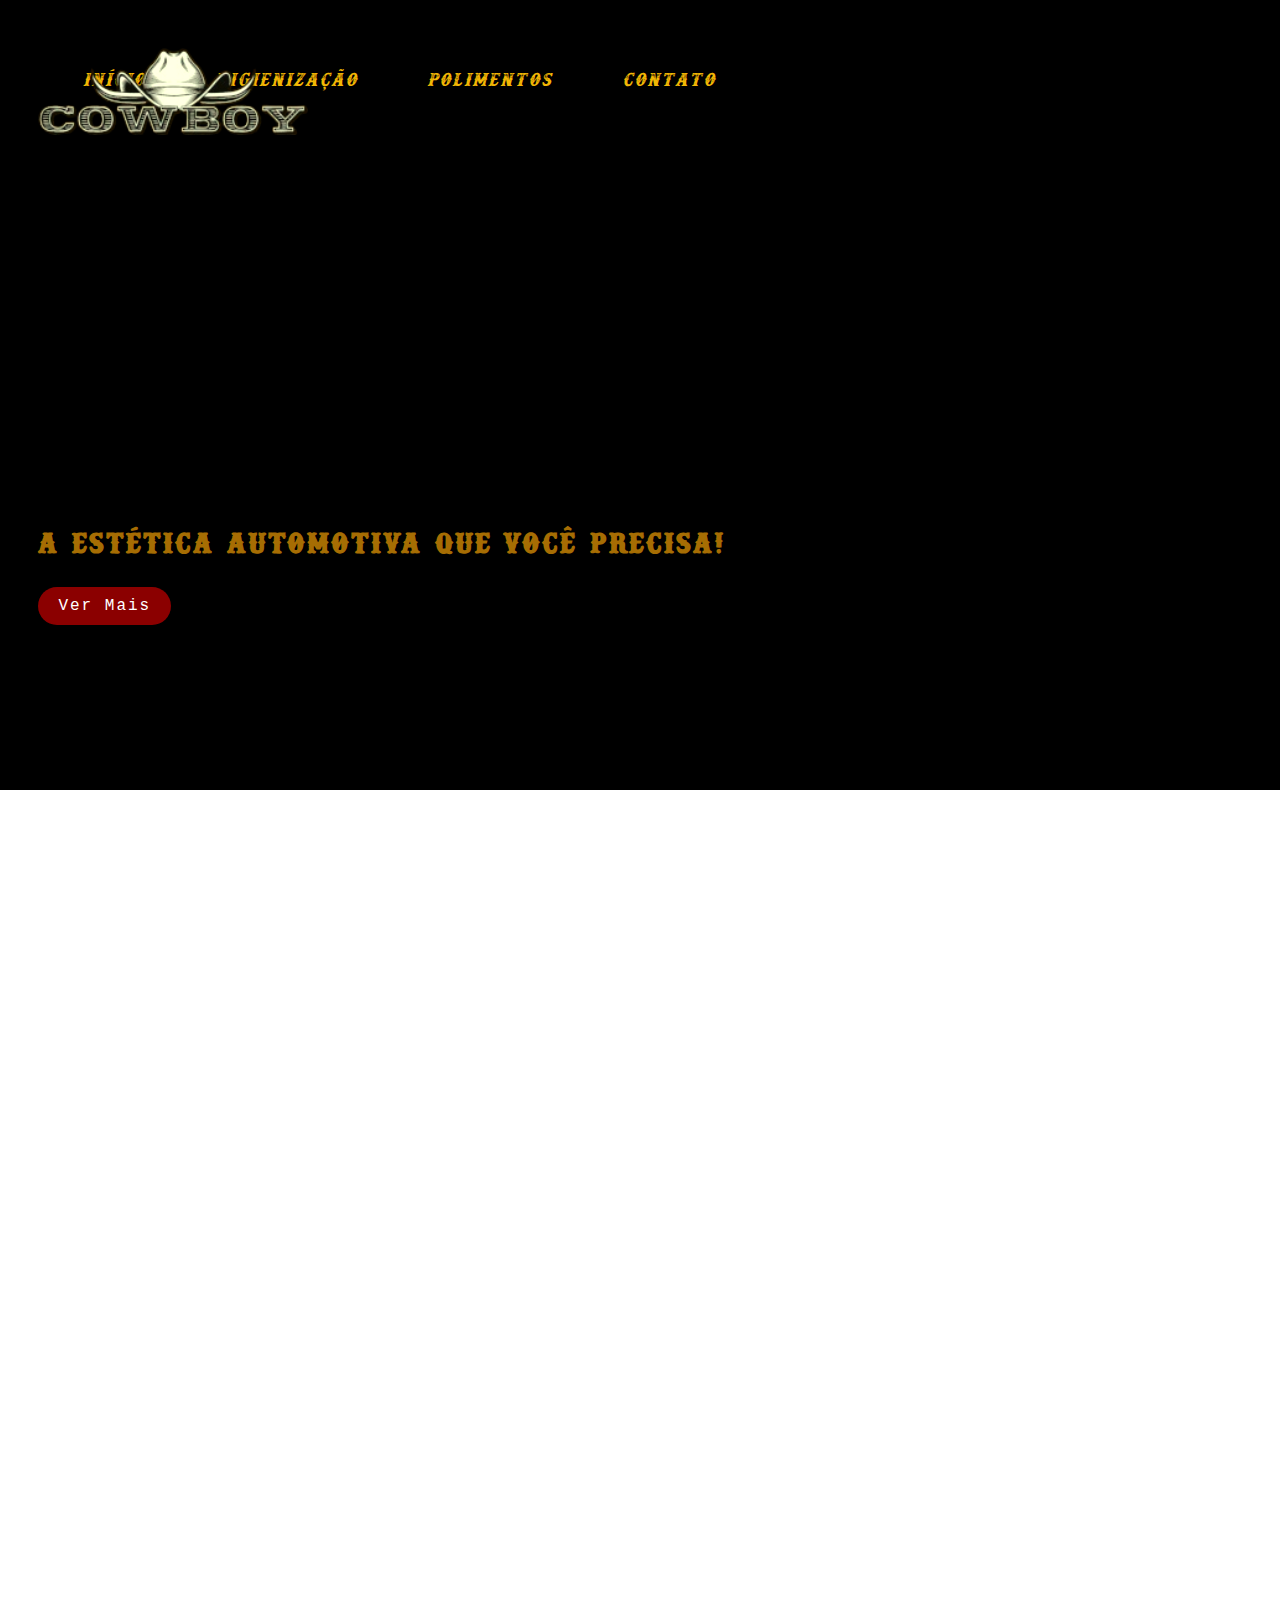
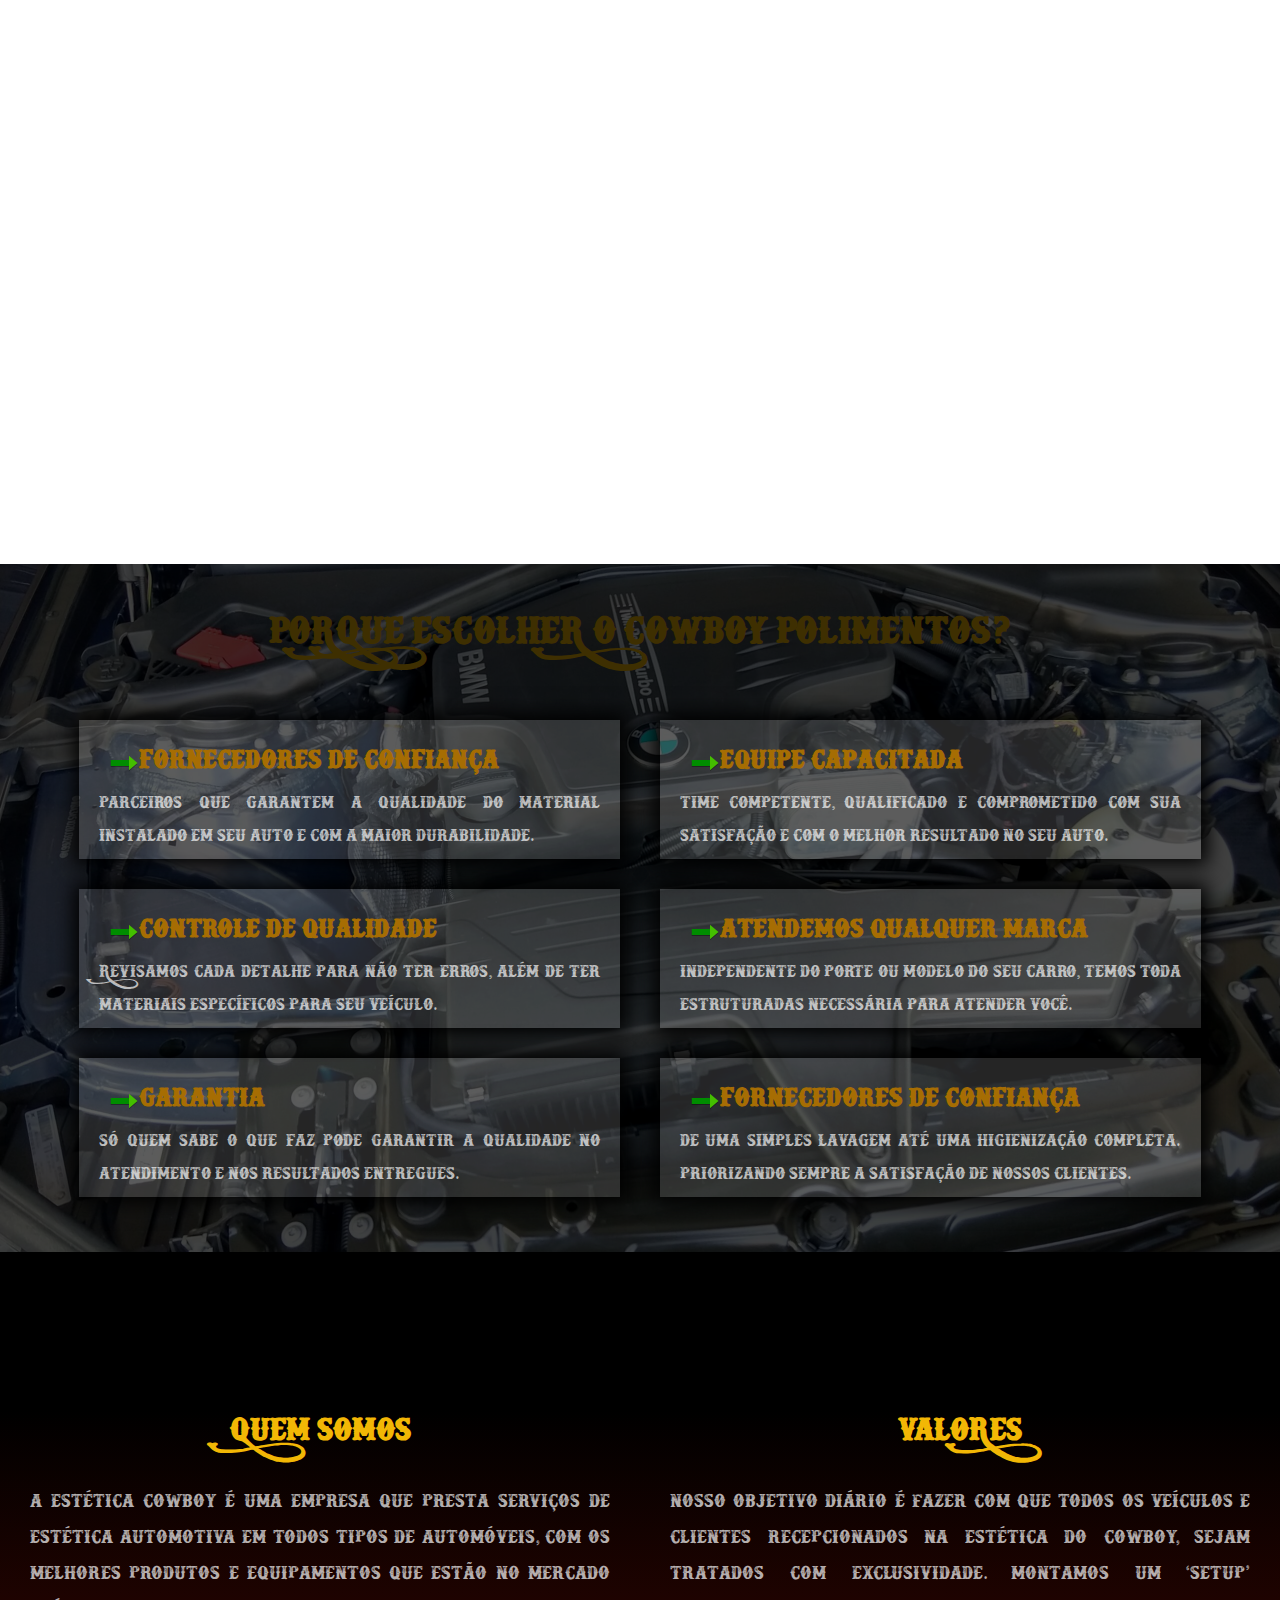
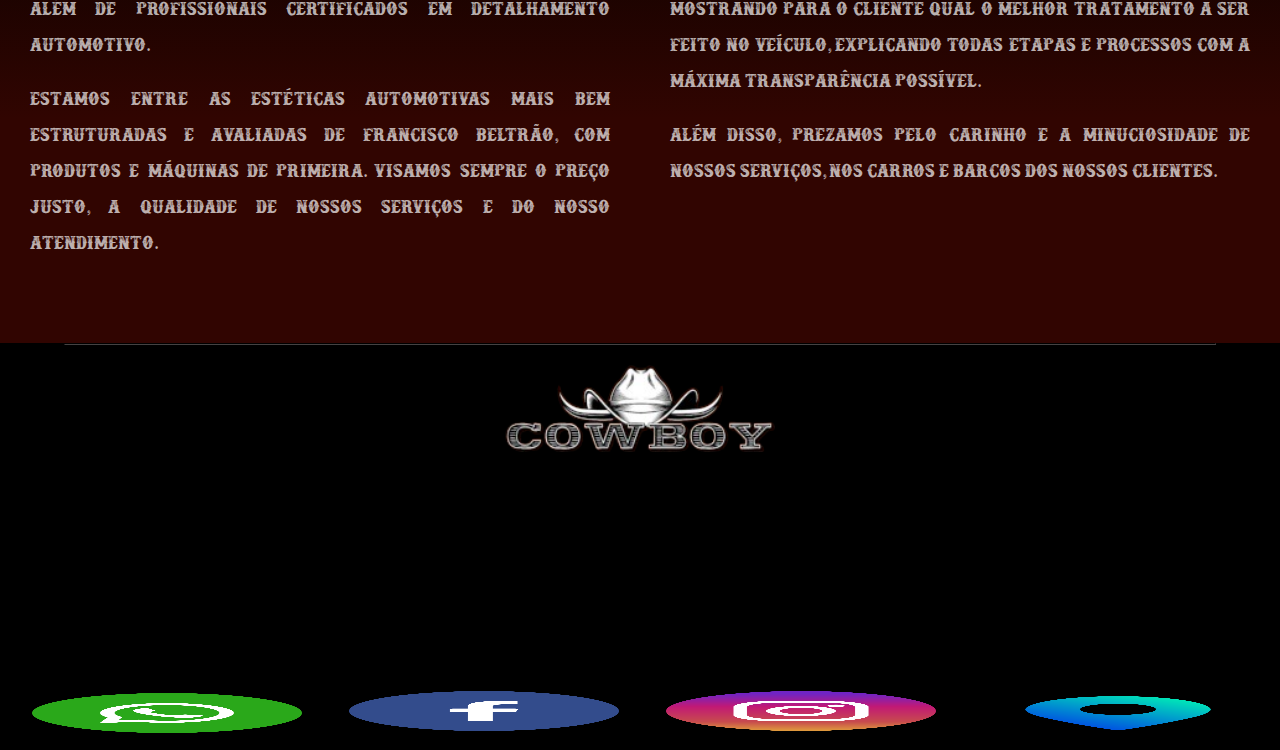
<file: index.html>
<!DOCTYPE html>
<html lang="pt-BR">
<head>
    <meta charset="UTF-8">
    <meta name="viewport" content="width=device-width, initial-scale=1.0">
    <title>Car House</title>
    <link href="https://fonts.googleapis.com/css2?family=Material+Symbols+Outlined" rel="stylesheet"/>
    <link rel="stylesheet" href="estilos/style.css">
    <link rel="stylesheet" href="estilos/media-query.css">
    <link rel="shortcut icon" href="img/favicon.ico" type="image/x-icon">
</head>

<body onresize="mudouTam()">

    <div class="container">
        <nav>
            <div class="logo">
                 <span><a href="index.html"><img src="img/logotp.png" alt=""></a></span>
            </div>
            <div class="pulse">
                <span id="burguer" class="material-symbols-outlined" onclick="clickMenu()">menu</span>
            </div>
        </nav>
        <ul id="itens">
            <li><a href="index.html">Início</a></li>
            <li><a href="lavagem.html">Higienização</a></li>
            <li><a href="polimentos.html">Polimentos</a></li>
            <li><a href="contato.html">Contato</a></li>
        </ul>
    </div>  

        <main>
            <h1>A Estética Automotiva que você precisa!</h1>
            <a href="#" class="botao">Ver Mais</a>

            <section id="trabalhos">
                <div class="services">

                    <div class="works" class="show">
                        <h3>Lavagem Externa</h3>
                            <div id="img-lavext">
                                <!--Imagem de lavagem externa-->
                            </div>
                        <div id="lavagem-ext">
                            <p class="text">Lavagem técnica, detalhando a pintura do seu automóvel,
                            tratamos cada detalhe com precisão.</p>
                        </div>
                    </div>

                    <div class="works" class="show" >
                        <h3>Limpeza Interna</h3>
                            <div id="img-limpint">
                                <!--Imagem de limpeza interna-->
                            </div>
                        <div id="limpeza-int">
                            <p class="text">Limpeza detalhada do interior, priorizando a qualidade. 
                            Descubra o brilho renovado do seu veículo com o Cowboy.</p>
                        </div>
                    </div>

                    <div class="works" class="show">
                        <h3>Tratamento de Plasticos</h3>
                            <div id="img-plastico">
                                <!--Imagem de tratamento de plasticos-->
                             </div>
                        <div id="plastico">
                            <p class="text">Limpeza e proteção dos plásticos externos, sendo revitalização ou
                            proteção cerâmica.</p>
                        </div>
                    </div>

                    <div class="works" class="show">
                        <h3>Polimento de Farol</h3>
                            <div id="img-farol">
                                <!--Imagem de polimento de farol-->
                            </div>
                        <div id="farol">
                            <p class="text">Lavagem técnica, detalhando a pintura do seu automóvel,
                                tratamos cada detalhe com precisão.</p>
                        </div>
                    </div>

                    <div class="works" class="show">
                        <h3>Chuva Acida</h3>
                            <div id="img-plastico">
                                <!--Imagem para chuva acida-->
                            </div>
                        <div id="plastico">
                            <p class="text">Limpeza e proteção dos plásticos externos, sendo revitalização ou
                            proteção cerâmica.</p>
                        </div>
                    </div>

                    <div class="works" class="show">
                        <h3>Lavagem de motor</h3>
                            <div id="img-plastico">
                                <!--Imagem de lavagem de motor-->
                            </div>
                        <div id="plastico">
                            <p class="text">Limpeza e proteção dos plásticos externos, sendo revitalização ou
                            proteção cerâmica.</p>
                        </div>
                    </div>

                </div>
            </section>

            <section class="especializada">
                <h2 id="escolher">PORQUE ESCOLHER O COWBOY POLIMENTOS?</h2>

                <div class="caixas-container">
                    <div class="caixa">
                        <div class="item_especializada">
                            <span><img src="img/flecha60.png" alt="item" class="flecha"></span>
                            <h4 class="title_espec">Fornecedores de confiança</h4>
                        </div>
                        <div class="paragrafo">
                            <p>Parceiros que garantem a qualidade do material instalado em seu auto
                            e com a maior durabilidade.</p>
                        </div>
                    </div>
                    <div class="caixa">
                        <div class="item_especializada">
                            <span><img src="img/flecha60.png" alt="item" class="flecha"></span>
                            <h4 class="title_espec">Equipe Capacitada</h4>
                        </div>
                        <div class="paragrafo">
                            <p>Time competente, qualificado e comprometido com sua satisfação
                            e com o melhor resultado no seu auto.</p>
                        </div>
                    </div>
                    <div class="caixa">
                        <div class="item_especializada">
                            <span><img src="img/flecha60.png" alt="item" class="flecha"></span>
                            <h4 class="title_espec">Controle de qualidade</h4>
                        </div>
                        <div class="paragrafo">
                            <p>Revisamos cada detalhe para não ter erros, além de ter materiais 
                            específicos para seu veículo.</p>
                        </div>
                    </div>
                    <div class="caixa">
                        <div class="item_especializada">
                            <span id="flecha_item"><img src="img/flecha60.png" alt="item" class="flecha"></span>
                            <h4 class="title_espec">Atendemos qualquer marca</h4>
                        </div>
                        <div class="paragrafo">
                            <p>Independente do porte ou modelo do seu carro, temos toda estruturadas
                            necessária para atender você.</p>
                        </div>
                    </div>
                    <div class="caixa">
                        <div class="item_especializada">
                            <span><img src="img/flecha60.png" alt="item" class="flecha"></span>
                            <h4 class="title_espec">Garantia</h4>
                        </div>
                        <div class="paragrafo">
                            <p>Só quem sabe o que faz pode garantir a qualidade no atendimento
                            e nos resultados entregues.</p>
                        </div>
                    </div>
                    <div class="caixa">
                        <div class="item_especializada">
                            <span><img src="img/flecha60.png" alt="item" class="flecha"></span>
                            <h4 class="title_espec">Fornecedores de confiança</h4>
                        </div>
                        <div class="paragrafo">
                            <p>De uma simples lavagem até uma higienização completa.
                            priorizando sempre a satisfação de nossos clientes.</p>
                        </div>
                    </div>
                </div>

            </section>
            
           

            <div class="mensagem">
                <section id="quem-somos">

                    <article id="gradient">
                        <h2 class="best2">QUEM SOMOS</h2>
                        <p class="best">A Estética Cowboy é uma empresa que presta serviços
                        de estética automotiva em todos tipos de automóveis, com
                        os melhores produtos e equipamentos que estão no mercado
                        além de profissionais certificados em detalhamento automotivo.</p>
                        <p class="best">Estamos entre as estéticas automotivas mais
                        bem estruturadas e avaliadas de Francisco Beltrão,
                        com produtos e máquinas de primeira. Visamos sempre
                        o preço justo, a qualidade de nossos serviços e
                        do nosso atendimento.</p>
                    </article>

                    <article id="gradient2">
                        <h2 class="best2">VALORES</h2>
                        <p class="best">Nosso objetivo diário é fazer com que todos os veículos e clientes
                        recepcionados na Estética do Cowboy, sejam tratados com exclusividade. 
                        Montamos um ‘setup’ mostrando para o cliente qual o melhor tratamento 
                        a ser feito no veículo, explicando todas etapas e processos com a máxima
                        transparência possível.</p>
                        <p class="best">Além disso, prezamos pelo carinho e a minuciosidade de nossos serviços, 
                        nos carros e barcos dos nossos clientes.</p>
                    </article>

                </section>
            </div>
            <hr>
            <footer>
                <div>
                    <div id="logo_footer">
                        <img src="img/logotp.png" alt="logo">
                    </div>

                    <div class="conteudo-footer">
                        <div class="localizacao">
                            <iframe src="https://maps.google.com.br/maps?f=q&source=s_q&hl=pt-BR&q=Avenida+Progresso,+363,Francisco+Beltrão-PR,85602-100&hnear=Avenida+Progresso,+363,Francisco+Beltrão-PR,85602-100&output=embed" frameborder="0"></iframe>
                        </div>
                        <div id="icones">
                            <span class="redes_sociais">
                                <img class="icones-footer" src="img/whatsapp-icone.png" alt="WhatsApp">
                                <!--<p>(46) 9 9937-9115</p>--> 
                            </span>
                            <span class="redes_sociais">
                                <a href="https://www.facebook.com/p/cowboypolimentos-100065045257791/?paipv=0&eav=AfakeFi2QgKgnM-oF58JEPKFCS1gQiYacErVVyC7sxszOZaNFLeyz_t5emhFeLmucvY&_rdr" target="_blank">
                                    <img class="icones-footer" src="img/facebook-icone.png" alt="">
                                </a>
                                <!-- <p>Facebook do Cowboy Polimentos</p> -->
                            </span>
                            <span class="redes_sociais">
                                <a href="https://www.instagram.com/cowboyesteticaautomotiva/" target="_blank">
                                    <img class="icones-footer" src="img/instagram-icone.png" alt="instagram">
                                </a>
                                <!-- <p>Instagram do Cowboy Polimentos</p> -->
                            </span>
                            <span class="redes_sociais">
                                <img class="icones-footer" src="img/localizacao-icone.png" alt="localização">
                                <!-- <p>Rua ternorio caxeta truco do bispo pardo</p> -->
                            </span>
                        </div>
                    </div>

                    <div>
                        <!--<p>Cowboy Estética Automotiva Especializada</p>
                        <p>- Todos os direitos reservados. Site desenvolvido por</p>-->
                    </div>
                </div>
            </footer>

        </main>

        <script>
            function mudouTam() {
                if (window.innerWidth >= 992){
                    itens.style.display = 'block'
                } else {
                    itens.style.display = 'none'
                }
            }
    
            function clickMenu() {
                if (itens.style.display == 'block'){
                    itens.style.display = 'none'
                }else{
                    itens.style.display = 'block'
                }
            }
        </script>

        <script>
            document.addEventListener('DOMContentLoaded', function() {
                var works = document.querySelectorAll('.works');
                var windowHeight = window.innerHeight;
            
                function checkPosition() {
                    for (var i = 0; i < works.length; i++) {
                        var positionFromTop = works[i].getBoundingClientRect().top;
                        if (positionFromTop - windowHeight <= 0) {
                            works[i].classList.add('show');
                        }
                    }
                }
                window.addEventListener('scroll', checkPosition);
                window.addEventListener('resize', checkPosition);
                checkPosition();
            });
        </script>

</body>
</html>
</file>
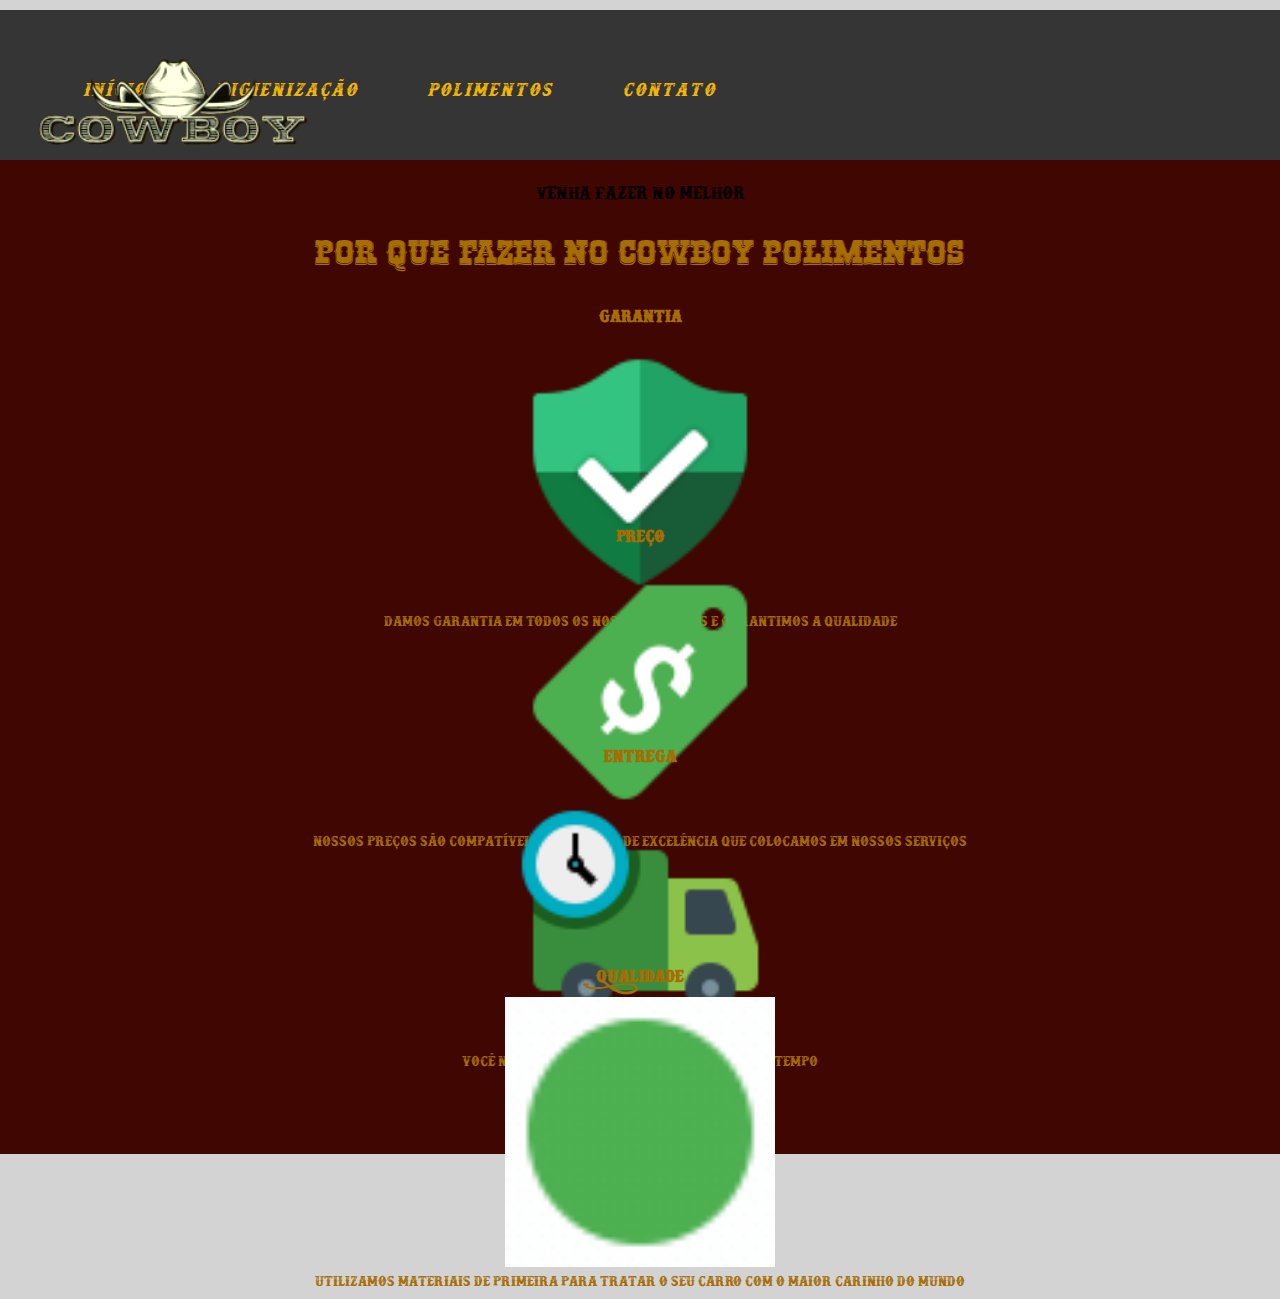
<file: contato.html>
<!DOCTYPE html>
<html lang="pt-BR">
<head>
    <meta charset="UTF-8">
    <meta name="viewport" content="width=device-width, initial-scale=1.0">
    <title>Contato</title>
    <link href="https://fonts.googleapis.com/css2?family=Material+Symbols+Outlined" rel="stylesheet"/>
    <link rel="stylesheet" href="estilos/contato.css">
    <link rel="stylesheet" href="estilos/query-abas.css">
</head>
<body onresize="mudouTam()">
    <div class="container">
        <nav>
            <div class="logo">
                 <span><a href="index.html"><img src="img/logotp.png" alt=""></a></span>
            </div>
            <div class="pulse">
                <span id="burguer" class="material-symbols-outlined" onclick="clickMenu()">menu</span>
            </div>



        </nav>
        <ul id="itens">
            <li><a href="index.html">Início</a></li>
            <li><a href="lavagem.html">Higienização</a></li>
            <li><a href="polimentos.html">Polimentos</a></li>
            <li><a href="contato.html">Contato</a></li>
        </ul>
    </div>
    <main>
        <section id="pq_fazer">
            <article>
                <div>
                    <p id="venha_fazer">Venha fazer no melhor</p>
                    <h2 id="pq_fazer_tit">Por que fazer no Cowboy Polimentos</h2>
                </div>

                <div class="box_pq_fazer">  
                    <div>
                        <h3 class="title_pq_fazer">Garantia</h3>
                        <img src="img/icons-garantia-96.png" alt="garantia">
                        <p class="descricao">Damos garantia em todos os nossos serviços e garantimos a qualidade</p>
                    </div>
                </div>

                <div class="box_pq_fazer">
                    <div>
                        <h3 class="title_pq_fazer">Preço</h3>
                        <img src="img/icons-preço-96.png" alt="preço">
                        <p class="descricao">Nossos preços são compatíveis com o nível de excelência que colocamos
                        em nossos serviços</p>
                    </div>
                </div>

                <div class="box_pq_fazer">
                    <div>
                        <h3 class="title_pq_fazer">Entrega</h3>
                        <img src="img/icons-entrega-96.png" alt="Entrega">
                        <p class="descricao">Você não vai ficar sem seu carro por muito tempo</p>
                    </div>
                </div>

                <div class="box_pq_fazer">
                    <div>
                        <h3 class="title_pq_fazer">Qualidade</h3>
                        <img src="img/icons8-boa-qualidade.gif" alt="Qualidade">
                        <p class="descricao">Utilizamos materiais de primeira para tratar o seu carro com
                        o maior carinho do mundo</p>
                    </div>
                </div>

            </article>
        </section>
    </main>
    <script>
        function mudouTam() {
            if (window.innerWidth >= 992){
                itens.style.display = 'block'
            } else {
                itens.style.display = 'none'
            }
        }

        function clickMenu() {
            if (itens.style.display == 'block'){
                itens.style.display = 'none'
            }else{
                itens.style.display = 'block'
            }
        }
    </script>
</body>
</html>
</file>
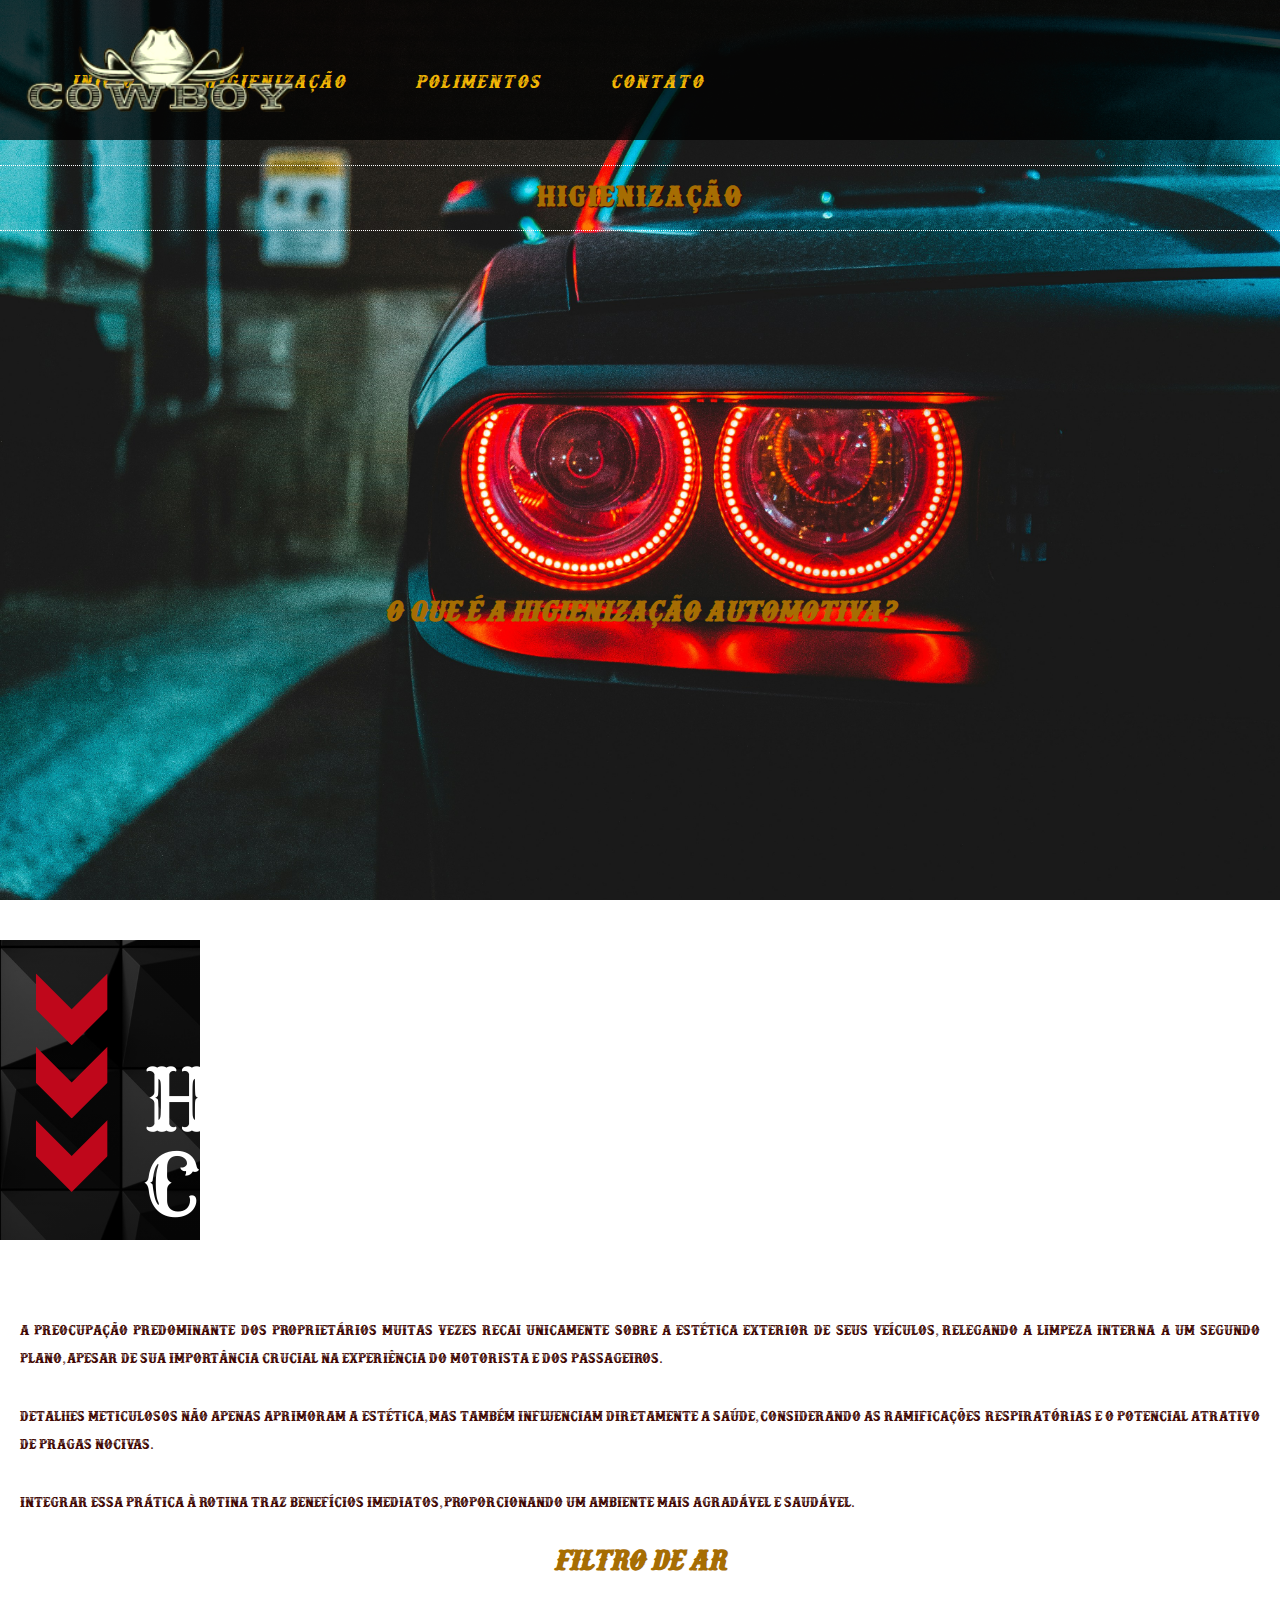
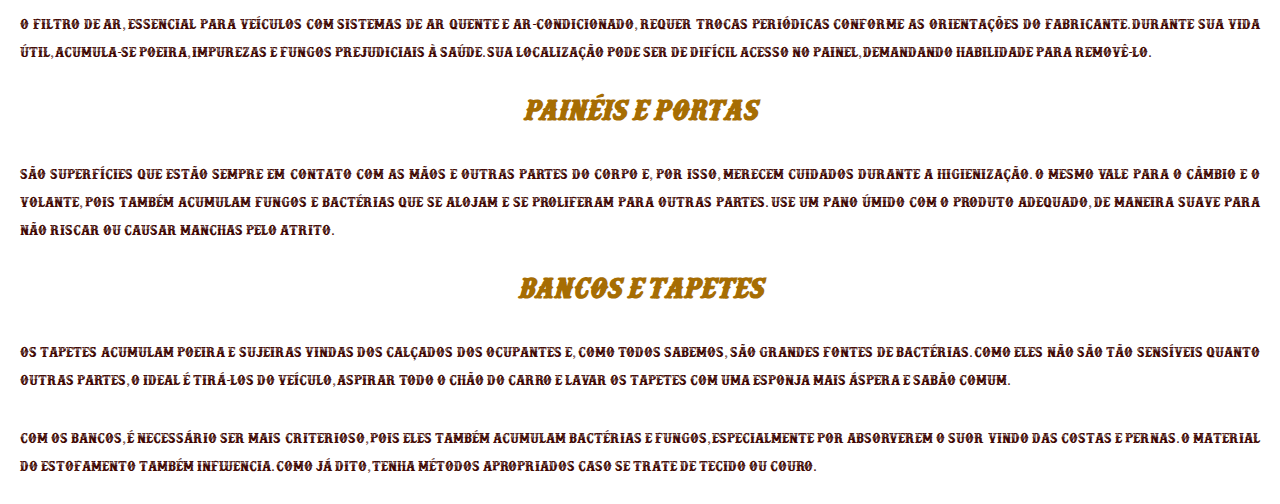
<file: lavagem.html>
<!DOCTYPE html>
<html lang="pt-BR">
<head>
    <meta charset="UTF-8">
    <meta name="viewport" content="width=device-width, initial-scale=1.0">
    <title>Lavagem</title>
    <link href="https://fonts.googleapis.com/css2?family=Material+Symbols+Outlined" rel="stylesheet"/>
    <link rel="stylesheet" href="estilos/lavagem.css">
    <link rel="stylesheet" href="estilos/query-abas.css">
    <link rel="shortcut icon" href="img/favicon.ico" type="image/x-icon">
</head>
<body onresize="mudouTam()">
    <div id="img_fundo">
        <div class="container">
            <nav>
                <div class="logo">
                     <span><a href="index.html"><img src="img/logotp.png" alt=""></a></span>
                </div>
                <div class="pulse">
                    <span id="burguer" class="material-symbols-outlined" onclick="clickMenu()">menu</span>
                </div>
            </nav>
            <ul id="itens">
                <li><a href="index.html">Início</a></li>
                <li><a href="lavagem.html">Higienização</a></li>
                <li><a href="polimentos.html">Polimentos</a></li>
                <li><a href="contato.html">Contato</a></li>
            </ul>
        </div>
        <main>
            <div>
                <div class="linha" id="line"></div>
                <h1 class="text">HIGIENIZAÇÃO</h1>
                <div class="linha"></div>
            </div>
            <div style="height: 40vh;"></div>
            <div id="dodge">
                <h2>O que é a higienização automotiva?</h2>
            </div>
    </div>
        <section class="higieni">
            <article class="o_que_e">

                <div style="height: 360px;">
                    <div id="img_higieni">
                    
                    </div>
                </div>
                <p class="text">A preocupação predominante dos proprietários muitas vezes recai 
                unicamente sobre a estética exterior de seus veículos, relegando a limpeza interna a 
                um segundo plano, apesar de sua importância crucial na experiência do motorista e dos 
                passageiros.</p>

                <p class="text">Detalhes meticulosos não apenas aprimoram a estética, mas também influenciam 
                diretamente a saúde, considerando as ramificações respiratórias e o potencial atrativo 
                de pragas nocivas.</p>
                <p class="text">Integrar essa prática à rotina traz benefícios imediatos, proporcionando 
                um ambiente mais agradável e saudável.</p>
            </article>
            <article>
                <h2>Filtro de Ar</h2>
                <p class="text">O filtro de ar, essencial para veículos com sistemas de ar quente e 
                ar-condicionado, requer trocas periódicas conforme as orientações do fabricante. Durante 
                sua vida útil, acumula-se poeira, impurezas e fungos prejudiciais à saúde. Sua localização 
                pode ser de difícil acesso no painel, demandando habilidade para removê-lo.</p>
            </article>
            <article>
                <h2>Painéis e portas</h2>
                <p class="text">São superfícies que estão sempre em contato com as mãos e outras partes 
                do corpo e, por isso, merecem cuidados durante a higienização. O mesmo vale para o câmbio 
                e o volante, pois também acumulam fungos e bactérias que se alojam e se proliferam para 
                outras partes. Use um pano úmido com o produto adequado, de maneira suave para não riscar 
                ou causar manchas pelo atrito.</p>
            </article>
            <article>
                <h2>Bancos e tapetes</h2>
                <p class="text">Os tapetes acumulam poeira e sujeiras vindas dos calçados dos ocupantes 
                e, como todos sabemos, são grandes fontes de bactérias. Como eles não são tão sensíveis 
                quanto outras partes, o ideal é tirá-los do veículo, aspirar todo o chão do carro e lavar 
                os tapetes com uma esponja mais áspera e sabão comum.</p>
                <p class="text">Com os bancos, é necessário ser mais criterioso, pois eles também acumulam 
                bactérias e fungos, especialmente por absorverem o suor vindo das costas e pernas. O material 
                do estofamento também influencia. Como já dito, tenha métodos apropriados caso se trate de 
                tecido ou couro.</p>
            </article>
        </section>
    </main>
    <script>
        function mudouTam() {
            if (window.innerWidth >= 992){
                itens.style.display = 'block'
            } else {
                itens.style.display = 'none'
            }
        }

        function clickMenu() {
            if (itens.style.display == 'block'){
                itens.style.display = 'none'
            }else{
                itens.style.display = 'block'
            }
        }
    </script>
</body>
</html>
</file>
<file: estilos/style.css>
@charset "UTF-8";

@import url('https://fonts.googleapis.com/css2?family=Climate+Crisis&family=Mukta:wght@700&display=swap');

@font-face {
    font-family: 'fonte1';
    src: url(../fontes/docktrin.ttf) format('truetype');
}

@font-face {
    font-family: 'fonte2';
    src: url(../fontes/RioGrande.ttf) format('truetype');
}

@font-face {
    font-family: 'fonte3';
    src: url(../fontes/SHADSER.TTF) format('truetype');
}

@font-face {
    font-family: 'fonte4';
    src: url(../fontes/WOODCUT.TTF) format('truetype');
    font-weight: normal;
    font-style: normal;
}

:root {
    --cor1: #F2B705;
    --cor2: #A66D03;
    --cor3: #591202;
    --cor4: #8C2D18;
    --cor5: #400601;
}

* {
    margin: 0px;
    padding: 0px;
    box-sizing: border-box;
}

body {
    background-image: url(https://conceitoideal.com.br/wp-content/uploads/2013/07/overpower-centro-automotivo.jpg);
    background-size: cover;
    background-repeat: no-repeat;
    background-color: black;
    max-width: 100%;
    height: 400px;
}

.container {
    padding: 3%;
    margin: 10px 0px 0px 0px;
}

nav > .logo {
    font-size: 5em;
    color: whitesmoke;
    font-weight: bold;
    cursor: pointer;
}

nav > .logo > span > a {
    font-family: 'fonte2';
}

div.pulse {
    color: var(--cor1);
}

a {
    color: white;
    text-decoration: none;
}

nav {
    display: flex;
    align-items: center;
    justify-content: space-between;
}

nav > div > span > a > img {
    filter: invert(18%) sepia(30%) saturate(134%) hue-rotate(389deg) brightness(100%) contrast(148%);
}

ul {
    list-style: none;
}

ul > li {
    display: inline-flex;
}

ul > li > a {
    padding: 10px 20px;
    font-size: 1.2em;
    font-family: fonte1;
    font-style: italic;
    color: var(--cor1);
    letter-spacing: 0.8px;
    border-radius: 30px;
    transition: 0.5s;
    border: none;
}

ul > li > a:hover {
    background-color: darkred;
    transform: translate(-3px, 3px);
    box-shadow: 1px 0px 15px rgb(80 3 3 / 64%);
    transition: transform 0.4s, border 0.8s rgb(70, 2, 2) !important;
}

main > h1 {
    margin-top: 25%;
    font-size: 25px;
    padding: 0% 3% 0% 3%;
    font-family: 'fonte1', Courier, monospace;
    letter-spacing: 3px;
    color: var(--cor2);
}

.botao {
    margin: 10px 0px 10px 3%;
    font-family: 'Courier New', Courier, monospace;
    letter-spacing: 2px;
    display: inline-flex;
    background-color: darkred;
    padding: 10px 20px;
    border-radius: 20px;
}

.botao:hover {
    background-color: rgb(73, 4, 4);
    transform: translate(-3px, 3px);
    transition: transform 0.4s;
}

div.services {
    height: auto;
    width: auto;
    margin-top: 155px;
    padding: 50px;
    background-color: white;
    background-image: url(https://bhprimeautomotiva.com.br/wa_images/background.jpg?v=1eal001);
}

.text {
    font-family: fonte1;
    color: var(--cor5);
}

.works {
    padding: 15px;
    border: 1px solid var(--cor5);
    height: auto;
    text-align: justify;    
    margin: 28px 0px;
    box-shadow: 1px 0px 19px 6px var(--cor5);
    opacity: 0;
    transform: translateY(20px);
    transition: opacity 1.5s ease, transform 0.5s ease;
}

.works.show {
    opacity: 1;
    transform: translateY(0); 
}

div#img-lavext {
    height: 150px;
    background-image: url(../img/lavagem-ext.jpg);
    background-size: cover;
    background-position: center center;
}

div#lavagem-ext {
    margin-top: 8px;
}

div#img-limpint {
    height: 150px;
    background-image: url(../img/limp-int.png);
    background-size: cover;
    background-position: center right;
}

div#limpeza-int {
    margin-top: 8px;
}

div#img-plastico {
    height: 150px;
    background-image: url(../img/plastico.jpg);
    background-size: cover;
}

div#plastico {
    margin-top: 8px;
}

div#img-farol {
    height: 150px;
    background-image: url(../img/polimento_farol.jpg);
    background-size: cover;
    background-position: center center;
}

div#farol {
    margin-top: 8px;
}


section > div > div > h3 {
    font-family: fonte3;
    font-size: 1.3em;
    text-align: center;
    letter-spacing: 0.6px;
    color: var(--cor2);
}

div.mensagem {
    position: relative;
    margin-top: 250px;
}

section#quem-somos {
    margin-top: -120px;
}

main > div > section {
    margin-top: 250px;
    /*padding: 3%;*/
}

main > div > section > article {
    padding-top: 40px;
    /*background-image: linear-gradient(to bottom, black 5%, #400601 60%);*/
    color: #A66D03;
}

main > div > section > article > h2 {
    padding: 5px;
    margin-bottom: 5px;
    font-family: 'fonte1';
    font-size: 2em;
    text-align: center;
    color: #F2B705;
}

.best {
    margin-bottom: -2px;
    padding: 3%;
    text-align: justify;
    font-size: 1em;
    font-family: 'fonte1';
    font-weight: normal;
}

article#gradient {
    background-image: linear-gradient(to bottom, black 5%, #310501 60%);
}

article#gradient2 {
    background-image: linear-gradient(to top, black 5%, #310501 40%);
}

/*#polimento {
    height: 400px;
    width: 100vw;
    background-color: aliceblue;
}

div#teste {
    
    background-image: url(../img/lavagem-ext.jpg);
    background-size: cover;
    background-position: center center;

    url('wa_images/background.jpg?v=1eal001')
}*/



.especializada {
    background-image: url(../img/motor_bmw.jpg);
    background-size: cover;
    background-position: center;
    height: auto;
    position: relative;
    display: flex;
    flex-direction: column;
    text-align: center;
    align-items: center;
}

.especializada::before {
    width: 100%;
    height: 100%;
    content: '';
    position: absolute;
    background-color: rgba(0, 0, 0, 0.747);
    z-index: 1;
}

.caixa {
    background-color: rgba(255, 255, 255, 0.144);
    position: relative;
    z-index: 2;
    display: block;
    margin: 15px;
    padding: 20px;
    width: 90%;
    box-shadow: 1px 0px 19px 6px black;
}

.caixa:hover {
    transform: translate3d(0px, 5px, -5px);
    transition: transform 0.4s;
    background-color: rgba(255, 255, 255, 0.295);
    box-shadow: 1px 0px 19px 6px rgb(34, 33, 33);
}


.item_especializada {
    display: flex;
    align-items: center;
    color: var(--cor2);
    padding-right: 10px;
}

p {
    color: rgba(255, 255, 255, 0.699);
}

.flecha {
    height: 30px;
    width: 30px;
    margin-left: 10px;
}

.title_espec {
    font-family: 'fonte1', Courier, monospace;
    text-align: justify;
    font-size: 18px;
}

.paragrafo {
    text-align: justify;
    font-family: 'fonte1', Courier, monospace;
}

h2#escolher {
    color: var(--cor1);
    font-size: 2.2em;
    font-family: 'fonte1', Courier, monospace;
    padding-top: 30px;
}

hr {
    border-color: rgba(56, 54, 54, 0.493);
    width: 90vw;
    margin: auto;
}

div#logo_footer {
    text-align: center;
    margin: 20px;
}

div#icones {
    display: flex;
}

.icones-footer {
    height: 40px;
    margin: 5px 15px 15px 32px;
}

.redes_sociais {
    display: flex;
    align-items: center;
}

.localizacao {
    margin: 50px 20px 30px 20px;
}

iframe {
    display: block;
    border-radius: 10px;
    width: 100%;
}





/*    background-attachment: scroll, fixed; rolar e img parada */
</file>
<file: estilos/media-query.css>
@charset 'UTF-8';

@media screen and (max-width: 768px) {
    * {
        margin: 0px;
        padding: 0px;
    }

    body {
        width: 100vw;
        height: 100vh;
        background-image: url(https://conceitoideal.com.br/wp-content/uploads/2013/07/overpower-centro-automotivo.jpg);
        background-size: cover;
        background-position: center right;
    }

    #itens {
        display: none;
    }

    div.container {
        margin-bottom: 427px;
        padding: 0px;
    }

    div.services {
        margin-top: 130px;
    }

    nav {
        background-color: #000000bf;
    }

    nav > .logo {
        padding-left: 3%;
    }

    .pulse {
        padding: 3%;
    }

    span#burguer {
        font-size: 30px;
    }

    ul {
        background-color: #000000bf;
        width: 100vw;
        padding: 30px 10px;
        border-top: 1px solid white;
    }

    nav > .logo > span > a {
        font-family: 'fonte2';
        letter-spacing: 5px;
    }

    ul > li {
        display: block;
        font-size: 0.8em;
        padding: 8px;
    }

    ul > li > a {
        padding: 5px 10px;
        font-family: fonte1;
        letter-spacing: 2px;
    }

    main > h1 {
        margin-top: 90%;
        font-size: 1.4em;
        letter-spacing: 2px;
    }

    .works {
        padding: 25px 15px 25px 15px;
        margin: 40px 0px;
        opacity: 0;
        transition: opacity 1.0s cubic-bezier(0.99, 0.01, 0, 1.01), transform 0.5s ease;
    }

    .works.show {
        opacity: 1;
        transform: translateY(0); 
    }

    div.works.show:hover {
        box-shadow: 1px 0px 6px 6px var(--cor5);
        transition: margin 0.5s ease-in-out;
        margin: 0px -10px 0px -10px;
        background-color: #00000017;
    }

    section > div > div > h3 {
        margin-bottom: 15px;
    }

    .text {
        margin-top: 15px;
    }

    section#pq_fazer {
        /*background-color: white;*/
        text-align: center;
        /*margin-top: 50px;*/
    }

    p#venha_fazer {
        font-size: 20px;
        font-family: 'fonte1';
        font-style: italic;
    }

    h2#pq_fazer_tit {
        font-size: 35px;
        font-family: 'fonte2', Arial, Helvetica, sans-serif;
    }

    .title_pq_fazer {
        font-size: 25px;
    }

    .especializada {
        padding-bottom: 15px;
    }

    .caixa {
        margin: 20px auto;
    }

    .best {
        margin: 10px 10px 0px 10px;
    }

    article#gradient2 {
        padding-bottom: 80px;
    }
    
}

@media screen and (min-width: 769px) and (max-width: 992px) {
    * {
        margin: 0px;
        padding: 0px;
    }

    body {
        background-image: url(https://conceitoideal.com.br/wp-content/uploads/2013/07/overpower-centro-automotivo.jpg);
        background-size: cover;
        background-position: center right;
        width: 100vw;
        height: 100vh;
    }

    #itens {
        display: none;
    }

    div.container {
        margin-bottom: 427px;
        padding: 0px;
    }

    nav {
        background-color: #000000bf;
    }

    img {
        width: 270px;
    }

    nav > .logo {
        padding: 3%;
        font-size: 4em;
    }

    nav > .logo > span > a {
        font-family: 'fonte2';
        letter-spacing: 5px;
    }

    .pulse {
        padding: 3%;
    }

    span#burguer {
        font-size: 35px;
    }

    ul {
        background-color: #000000bf;
        height: 85px;
        padding: 20px;
        border-top: 1px solid white;
        text-align: center;
    }

    ul > li > a {
        padding: 10px 37px;
        font-size: 1.2em;
        font-family: fonte1;
        font-style: italic;
        letter-spacing: 2px;
    }

    main > h1 {
        margin-top: 650px;
        font-size: 1.8em;
        font-family: fonte1;
        letter-spacing: 3px;
    }

}

@media screen and (min-width: 992px){
    span#burguer{
        display: none;
    }

    img {
        width: 270px;
    }

    ul {
        display: flex;
        flex-direction: row-reverse;
        margin-top: -100px;
    }

    ul > li {
        padding-left: 25px;
    }

    ul > li > a {
        font-size: 1.3em;
        letter-spacing: 2px;
    }

    main > h1 {
        font-size: 2em;
        letter-spacing: 2px;
        word-spacing: 5px;
    }

    div.services {
        height: auto;
        display: flex;
        padding: 70px 50px 70px 50px;
        flex-wrap: wrap;
        justify-content: space-between;
    }

    .services {
        justify-content: center;
    }

    .works {
        width: calc(33.33% - 90px);
        height: auto;
        margin: 60px 20px 60px 20px;
    }

    div#img-lavext {
        height: 250px;
        margin: 10px 0px 10px 0px;
    }

    div#img-limpint {
        height: 250px;
        margin: 10px 0px 10px 0px;
    }

    div#img-plastico {
        height: 250px;
        margin: 10px 0px 10px 0px;
    }

    div#img-farol {
        height: 250px;
        margin: 10px 0px 10px 0px;
    }
    
    section > div > div > h3 {
        padding: 20px 0px 20px 0px;
    }

    .text {
        margin-top: 25px;
    }

    article#gradient2 {
        padding-top: 70px;
    }

    .best {
        padding: 10px;
        font-size: 1.4em;
    }

    .caixa {
        width: 47%;
        height: 139px;
    }

    .title_espec {
        font-size: 1.8em;
    }

    .paragrafo {
        font-size: 1.2em;
    }

    .caixas-container {
        display: flex;
        justify-content: space-between;
        flex-wrap: wrap;
        width: 90%;
        margin: 30px 0px 40px 0px;
    }

    h2#escolher {
        font-size: 2.6em;
        padding: 40px 0px 0px 0px;
    }

    section#quem-somos {
        display: flex;
    }

    article#gradient {
        padding: 20px;
    }

    article#gradient2 {
        background-image: linear-gradient(to bottom, black 5%, #310501 60%);
        padding: 20px;
    }

    .best {
        font-size: 1.3em;
    }

    .best2 {
        font-size: 2.2em;
    }

    article#gradient, article#gradient2 {
        width: 50vw;
        padding-bottom: 70px;
    }

}

@media screen and (min-height: 828px) {
    main {
        padding-top: 14px;
    }

    main > h1 {
        margin-top: 28%;
    }
}
</file>
<file: estilos/contato.css>
@charset "UTF-8";

@import url('https://fonts.googleapis.com/css2?family=Climate+Crisis&family=Mukta:wght@700&display=swap');

@font-face {
    font-family: 'fonte1';
    src: url(../fontes/docktrin.ttf) format('truetype');
}

@font-face {
    font-family: 'fonte2';
    src: url(../fontes/RioGrande.ttf) format('truetype');
}

@font-face {
    font-family: 'fonte3';
    src: url(../fontes/SHADSER.TTF) format('truetype');
}

@font-face {
    font-family: 'fonte4';
    src: url(../fontes/WOODCUT.TTF) format('truetype');
    font-weight: normal;
    font-style: normal;
}

:root {
    --cor1: #F2B705;
    --cor2: #A66D03;
    --cor3: #591202;
    --cor4: #8C2D18;
    --cor5: #400601;
}

* {
    margin: 0px;
    padding: 0px;
    box-sizing: border-box;
}

body {
    background-image: none;
    background-color: rgba(0, 0, 0, 0.171);
    max-width: 100%;
    height: 400px;
}

.container {
    padding: 3%;
    margin: 10px 0px 0px 0px;
}

nav > .logo {
    font-size: 5em;
    color: whitesmoke;
    font-weight: bold;
    cursor: pointer;
}

nav > .logo > span > a {
    font-family: 'fonte2';
}

div.pulse {
    color: var(--cor1);
}

a {
    color: white;
    text-decoration: none;
}

nav {
    display: flex;
    align-items: center;
    margin-top: 10px;
    justify-content: space-between;
}

nav > div > span > a > img {
    filter: invert(18%) sepia(30%) saturate(134%) hue-rotate(389deg) brightness(100%) contrast(148%);
}

ul {
    list-style: none;
}

ul > li {
    display: inline-flex;
}

ul > li > a {
    padding: 10px 20px;
    font-size: 1.2em;
    font-family: fonte1;
    font-style: italic;
    color: var(--cor1);
    letter-spacing: 0.8px;
    border-radius: 30px;
    transition: 0.5s;
    border: none;
}

ul > li > a:hover {
    background-color: darkred;
    transform: translate(-3px, 3px);
    box-shadow: 1px 0px 15px rgb(80 3 3 / 64%);
    transition: transform 0.4s, border 0.8s rgb(70, 2, 2);
}

section#pq_fazer {
    background-image: url(https://bhprimeautomotiva.com.br/wa_images/background.jpg?v=1eal001);
    background-color: #400601;
    text-align: center;
    /*margin-top: 50px;*/
}

.box_pq_fazer {
    margin: 20px 0px 20px 0px;
    padding: 10px 0px 10px 0px;
    background-size: cover;
    height: 200px;
    /*background-color: lightgray;*/
}

p#venha_fazer {
    font-size: 20px;
    font-family: 'fonte1';
    padding: 20px;
}

h2#pq_fazer_tit {
    font-size: 35px;
    font-family: 'fonte2', Arial, Helvetica, sans-serif;
    color: var(--cor2);
}

.title_pq_fazer {
    font-family: 'fonte1', Courier, monospace;
    color: var(--cor2);
}

.descricao {
    font-family: 'fonte1', Courier, monospace;
    color: var(--cor2);
}
</file>
<file: estilos/query-abas.css>
@charset 'UTF-8';

:root {
    --cor1: #F2B705;
    --cor2: #A66D03;
    --cor3: #591202;
    --cor4: #8C2D18;
    --cor5: #400601;
}

@media screen and (max-width: 768px) {
    * {
        margin: 0px;
        padding: 0px;
    }

    body {
        width: 100vw;
        height: 100vh;
        background-size: 80% cover;
        background-position: center;
        
    }

    #itens {
        display: none;
    }

    div.container {
        margin-bottom: 427px;
        padding: 0px;
        margin: 0px;
    }

    /*div.services {
        margin-top: 130px;
    }*/

    nav {
        background-color: #000000bf;
        padding-top: 10px;
    }

    nav > .logo {
        padding-left: 3%;
    }

    .pulse {
        padding: 3%;
    }

    span#burguer {
        font-size: 30px;
    }

    ul {
        background-color: #000000bf;
        width: 100vw;
        padding: 30px 10px;
        border-top: 1px solid white;
    }

    nav > .logo > span > a {
        font-family: 'fonte2';
        letter-spacing: 5px;
    }

    ul > li {
        display: block;
        font-size: 0.8em;
        padding: 8px;
    }

    ul > li > a {
        padding: 5px 10px;
        font-family: fonte1;
        letter-spacing: 2px;
    }

    main > div > h1 {
        letter-spacing: 3px;
        text-shadow: 1px 1px 1px #A66D03;
    }

    .best {
        margin-top: 500px;
        color: white;
    }

    div#dodge {
        margin-top: 96%;
    }

    nav {
        padding-bottom: 0px;
    }

}

@media screen and (min-width: 769px) and (max-width: 992px) {
    * {
        margin: 0px;
        padding: 0px;
    }

    body {
        background-image: url(https://conceitoideal.com.br/wp-content/uploads/2013/07/overpower-centro-automotivo.jpg);
        background-size: cover;
        background-position: center right;
        width: 100vw;
        height: 100vh;
    }

    #itens {
        display: none;
    }

    div.container {
        margin-bottom: 427px;
        padding: 0px;
    }

    nav {
        background-color: #000000bf;
    }

    img {
        width: 270px;
    }

    nav > .logo {
        padding: 3%;
        font-size: 4em;
    }

    nav > .logo > span > a {
        font-family: 'fonte2';
        letter-spacing: 5px;
    }

    .pulse {
        padding: 3%;
    }

    span#burguer {
        font-size: 35px;
    }

    ul {
        background-color: #000000bf;
        height: 85px;
        padding: 20px;
        border-top: 1px solid white;
        text-align: center;
    }

    ul > li > a {
        padding: 10px 37px;
        font-size: 1.2em;
        font-family: fonte1;
        font-style: italic;
        letter-spacing: 2px;
    }

}

@media screen and (min-width: 992px){
    span#burguer{
        display: none;
    }

    .container {
    background-color: #000000bf;

    }

    img {
        width: 270px;
    }

    ul {
        display: flex;
        flex-direction: row-reverse;
        margin-top: -100px;
    }

    ul > li {
        padding-left: 25px;
    }

    ul > li > a {
        font-size: 1.3em;
        letter-spacing: 2px;
    }

}
</file>
<file: estilos/lavagem.css>
@charset "UTF-8";

@import url('https://fonts.googleapis.com/css2?family=Climate+Crisis&family=Mukta:wght@700&display=swap');

@font-face {
    font-family: 'fonte1';
    src: url(../fontes/docktrin.ttf) format('truetype');
}

@font-face {
    font-family: 'fonte2';
    src: url(../fontes/RioGrande.ttf) format('truetype');
}

@font-face {
    font-family: 'fonte3';
    src: url(../fontes/SHADSER.TTF) format('truetype');
}

@font-face {
    font-family: 'fonte4';
    src: url(../fontes/WOODCUT.TTF) format('truetype');
    font-weight: normal;
    font-style: normal;
}

:root {
    --cor1: #F2B705;
    --cor2: #A66D03;
    --cor3: #591202;
    --cor4: #8C2D18;
    --cor5: #400601;
}

* {
    margin: 0px;
    padding: 0px;
    box-sizing: border-box;
}

body {

    /*height: 400px;*/
}

div#img_fundo {
    background-image: url(../img/erik-mclean-U06nswCc4l4-unsplash.jpg);
    background-position: right top 40%;
    background-size: cover;
    background-repeat: no-repeat;
    background-color: black;
    max-width: 100%;
    height: 100vh;

}

.container {
    padding: 2%;
}

nav > .logo {
    font-size: 5em;
    color: whitesmoke;
    font-weight: bold;
    cursor: pointer;
    padding-bottom: 10px;
}

nav > .logo > span > a {
    font-family: 'fonte2';
}

div.pulse {
    color: var(--cor1);
}

a {
    color: white;
    text-decoration: none;
}

nav {
    display: flex;
    align-items: center;
    justify-content: space-between;
    padding-bottom: 15px;
}

nav > div > span > a > img {
    filter: invert(18%) sepia(30%) saturate(134%) hue-rotate(389deg) brightness(100%) contrast(148%);
}

ul {
    list-style: none;
}

ul > li {
    display: inline-flex;
}

ul > li > a {
    padding: 10px 20px;
    font-size: 1.2em;
    font-family: fonte1;
    font-style: italic;
    color: var(--cor1);
    letter-spacing: 0.8px;
    border-radius: 30px;
    transition: 0.5s;
    border: none;
}

ul > li > a:hover {
    background-color: darkred;
    transform: translate(-3px, 3px);
    box-shadow: 1px 0px 15px rgb(80 3 3 / 64%);
    transition: transform 0.4s, border 0.8s rgb(70, 2, 2);
}

main > div > h1 {
    font-family: fonte1;
    color: var(--cor2);
    text-align: center;
    letter-spacing: 1.5px;
    padding-top: 10px;
    text-shadow: 1px 1px 1px var(--cor5);
}   

.linha {
    border-top: 1px dotted white;
    width: 100%;
}

div#line {
    margin-top: 25px;
}

div#img_higieni {
    background-image: url(../img/higienizacao.png);
    height: 300px;
    width: 200px;

}

p.text {
    font-family: fonte1;
    color: var(--cor5);
    padding: 10px;
    margin: 10px;
    text-align: justify;
    
}

.higieni {
    background-image: url(https://bhprimeautomotiva.com.br/wa_images/background.jpg?v=1eal001);
}

article.o_que_e {
    padding-top: 40px;
}

h2 {
    font-family: fonte1;
    font-size: 2em;
    font-style: italic;
    color: var(--cor2);
    box-shadow: gray;
    text-align: center;
}
</file>
